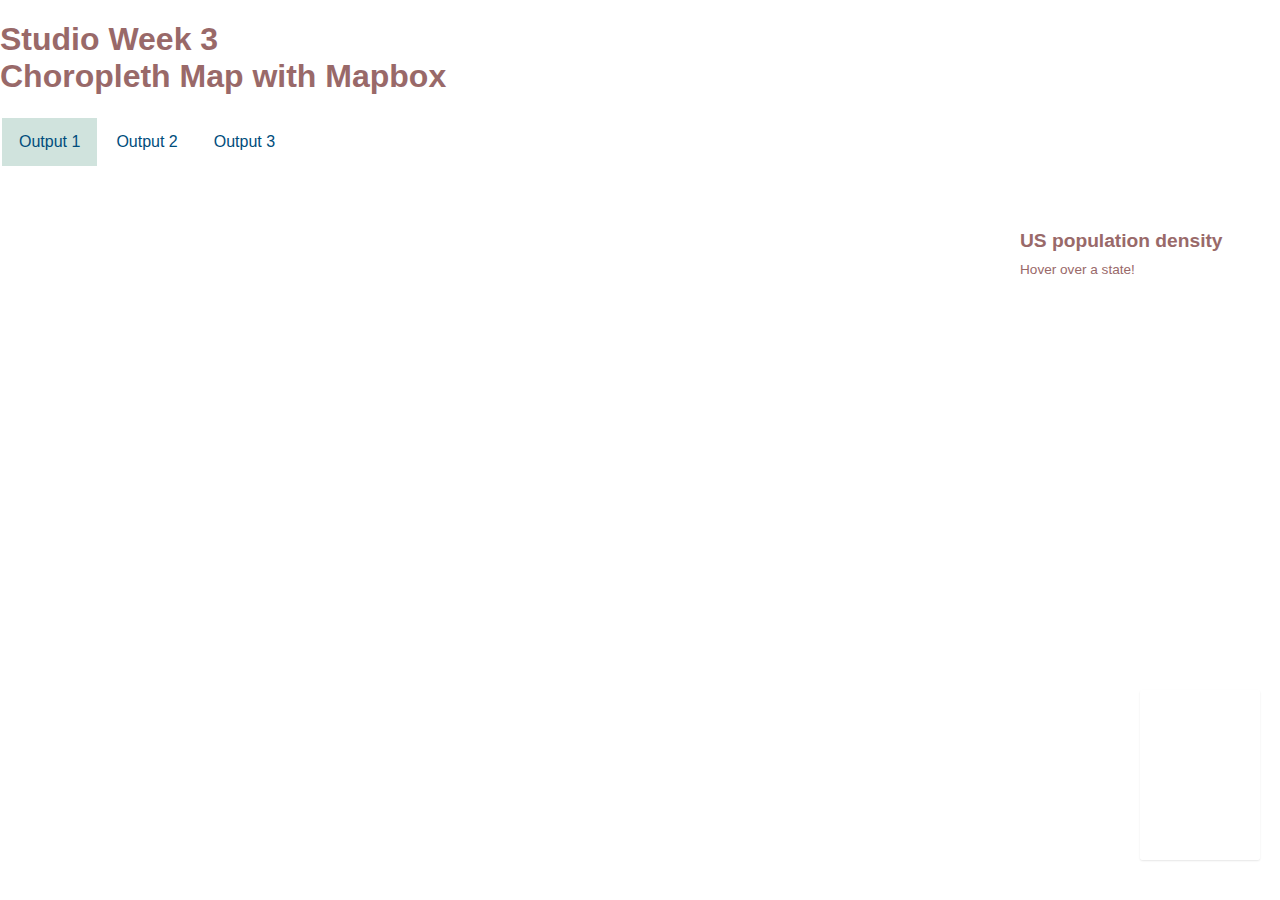
<file: index.html>
<!DOCTYPE html>
<html>
  <head>
    <title>Studio Week 3</title>
    <!-- Add Mapbox GL JS JavaScript file -->
    <script src='https://api.mapbox.com/mapbox-gl-js/v2.2.0/mapbox-gl.js'></script>
    <!-- Add in the Mapbox GL JS CSS file -->
    <link href='https://api.mapbox.com/mapbox-gl-js/v2.2.0/mapbox-gl.css' rel='stylesheet' />
    <!-- Adding styling info for page layout by reading in a CSS file -->
    <link rel="stylesheet" href="styles.css">
    <!-- Add CSS styling info for the map -->
    <style type="text/css">

      body {
        margin: 0;
        padding: 0;
      }
      h2,
      h3 {
        margin: 10px;
        font-size: 1.2em;
      }
      h3 {
        font-size: 1em;
      }
      p {
        font-size: 0.85em;
        margin: 10px;
        text-align: left;
      }
      /**
      * Create a position for the map
      * on the page */
      #map {
        position: absolute;
        top: 200px;
        bottom: 0;
        width: 100%;
      }
      .map-overlay {
        position: absolute;
        bottom: 0;
        right: 0;
        background: rgba(255, 255, 255, 0.8);
        margin-right: 20px;
        font-family: Arial, sans-serif;
        overflow: auto;
        border-radius: 3px;
      }

      #features {
        top: 200px;
        height: 100px;
        margin-top: 20px;
        width: 250px;
      }

      #legend {
        padding: 10px;
        box-shadow: 0 1px 2px rgba(0, 0, 0, 0.1);
        line-height: 18px;
        height: 150px;
        margin-bottom: 40px;
        width: 100px;
      }

      .legend-key {
        display: inline-block;
        border-radius: 20%;
        width: 10px;
        height: 10px;
        margin-right: 5px;
      }
    </style>


  </head>

  <body>
    <h1>Studio Week 3 <br> Choropleth Map with Mapbox </h1>
    <!-- Add multiple pages to web page-->
    <!-- active class displays the grey box around current page-->
    <ul>
    	<li><a class="active" href="index.html" target="_self">Output 1</a></li>
      <li><a href="mapbox-interaction.html" target="_self">Output 2</a></li>
      <li><a href="mapbox-turfjs.html" target="_self">Output 3</a></li>
    </ul>
    <br>

    <!-- Add a div to give the map somewhere to go -->
    <div id='map'></div>
    <div class='map-overlay' id='features'>
      <h2>US population density</h2>
      <div id='pd'><p>Hover over a state!</p></div>
    </div>
    <div class='map-overlay' id='legend'></div>

    <script>
      // Add your access token
      mapboxgl.accessToken = 'pk.eyJ1Ijoic29waHNwaWxpbyIsImEiOiJja2xqeGtyNmgwb2RyMndxcm9qbHhkbnpvIn0.oB5O3-BnHjh_6GHeEiBqAw';
      // Create a variable called "map" to house your map
      var map = new mapboxgl.Map({
        container: 'map', // container id
        style: 'mapbox://styles/sophspilio/cknlxzy1w0l1g18ljuogm7yfq' // replace this with your style URL
      });
      // callback
      map.on('load', function() {
        map.getCanvas().style.cursor = 'default';
        // set map bounds to the continental US
        map.fitBounds([
          [-133.2421875, 16.972741],
          [-47.63671875, 52.696361]
        ]);
      // define layer names
        var layers = ['0-10',
        '10-20',
        '20-50',
        '50-100',
        '100-200',
        '200-500',
        '500-1000',
        '1000+'
        ];
        var colors = ['#FFEDA0',
        '#FED976',
        '#FEB24C',
        '#FD8D3C',
        '#FC4E2A',
        '#E31A1C',
        '#BD0026',
        '#800026'
        ];
      // Add a legend
        for (i = 0; i < layers.length; i++) {
          var layer = layers[i];
          var color = colors[i];
          var item = document.createElement('div');
          var key = document.createElement('span');
          key.className = 'legend-key';
          key.style.backgroundColor = color;

          var value = document.createElement('span');
          value.innerHTML = layer;
          item.appendChild(key);
          item.appendChild(value);
          legend.appendChild(item);
        }
      // Add the information window
      map.on('mousemove', function(e) {
        var states = map.queryRenderedFeatures(e.point, {
          layers: ['statedata']
        });

        if (states.length > 0) {
          document.getElementById('pd').innerHTML =
          '<h3><strong>' +
          states[0].properties.name +
          '</strong></h3><p><strong><em>' +
          states[0].properties.density +
          '</strong> people per square mile</em></p>';
        } else {
          document.getElementById('pd').innerHTML =
          '<p>Hover over a state!</p>';
        }
      });
    });
    </script>
  </body>
</html>
</file>
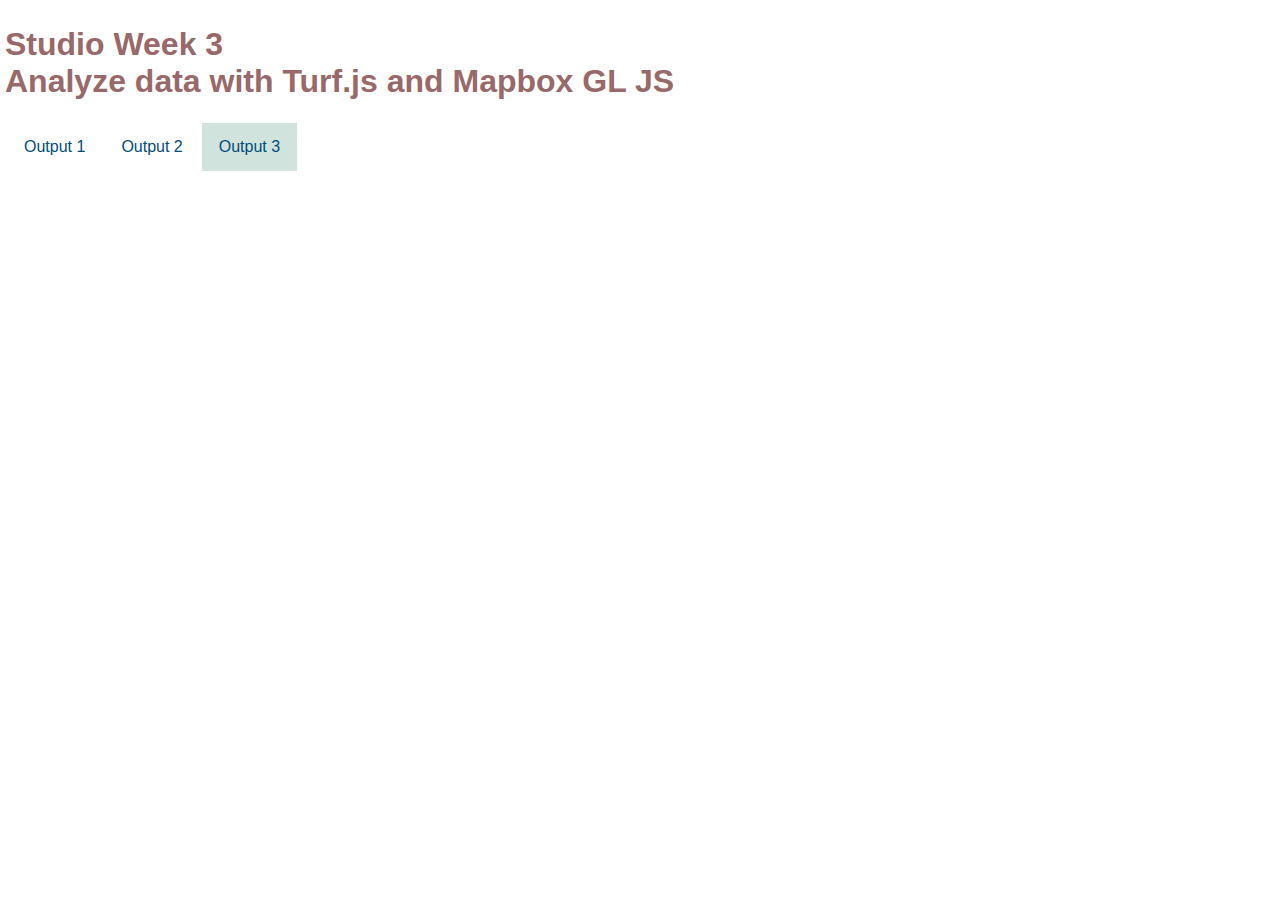
<file: mapbox-turfjs.html>
<!DOCTYPE html>
<html>

<head>
  <title>Studio Week 3</title>
  <!-- Add Mapbox GL JS JavaScript file -->
  <script src='https://api.mapbox.com/mapbox-gl-js/v1.8.1/mapbox-gl.js'></script>
  <!-- Add in the Mapbox GL JS CSS file -->
  <link href='https://api.mapbox.com/mapbox-gl-js/v1.8.1/mapbox-gl.css' rel='stylesheet' />
  <script src='https://api.mapbox.com/mapbox.js/plugins/turf/v3.0.11/turf.min.js'></script>
  <!-- Add CSS styling info for the map -->
  <style type="text/css">
    body {
      margin: 0;
      padding: 0;
    }

    #map {
      position: absolute;
      top: 200px;
      bottom: 0;
      width: 100%;
    }

  </style>
  <!-- Adding styling info for page layout by reading in a CSS file -->
  <link rel="stylesheet" href="styles.css">

</head>

<body>
<h1>Studio Week 3 <br> Analyze data with Turf.js and Mapbox GL JS </h1>
<!-- Add multiple pages to web page-->
<!-- active class displays the grey box around current page-->
<ul>
  <li><a href="index.html" target="_self">Output 1</a></li>
  <li><a href="mapbox-interaction.html" target="_self">Output 2</a></li>
  <li><a class="active" href="mapbox-turfjs.html" target="_self">Output 3</a></li>
</ul>
<br>

<!-- Add a div to give the map somewhere to go -->
  <div id='map'></div>

  <script>
    mapboxgl.accessToken = 'pk.eyJ1Ijoic29waHNwaWxpbyIsImEiOiJja2xqeGtyNmgwb2RyMndxcm9qbHhkbnpvIn0.oB5O3-BnHjh_6GHeEiBqAw';
    var map = new mapboxgl.Map({
      container: 'map', // container id
      style: 'mapbox://styles/mapbox/light-v10', // stylesheet location
      center: [-84.5, 38.05], // starting position
      zoom: 12 // starting zoom
    });
    var hospitals = {
    type: 'FeatureCollection',
    features: [
      { type: 'Feature', properties: { Name: 'VA Medical Center -- Leestown Division', Address: '2250 Leestown Rd' }, geometry: { type: 'Point', coordinates: [-84.539487, 38.072916] } },
      { type: 'Feature', properties: { Name: 'St. Joseph East', Address: '150 N Eagle Creek Dr' }, geometry: { type: 'Point', coordinates: [-84.440434, 37.998757] } },
      { type: 'Feature', properties: { Name: 'Central Baptist Hospital', Address: '1740 Nicholasville Rd' }, geometry: { type: 'Point', coordinates: [-84.512283, 38.018918] } },
      { type: 'Feature', properties: { Name: 'VA Medical Center -- Cooper Dr Division', Address: '1101 Veterans Dr' }, geometry: { type: 'Point', coordinates: [-84.506483, 38.02972] } },
      { type: 'Feature', properties: { Name: 'Shriners Hospital for Children', Address: '1900 Richmond Rd' }, geometry: { type: 'Point', coordinates: [-84.472941, 38.022564] } },
      { type: 'Feature', properties: { Name: 'Eastern State Hospital', Address: '627 W Fourth St' }, geometry: { type: 'Point', coordinates: [-84.498816, 38.060791] } },
      { type: 'Feature', properties: { Name: 'Cardinal Hill Rehabilitation Hospital', Address: '2050 Versailles Rd' }, geometry: { type: 'Point', coordinates: [-84.54212, 38.046568] } },
      { type: 'Feature', properties: { Name: 'St. Joseph Hospital', ADDRESS: '1 St Joseph Dr' }, geometry: { type: 'Point', coordinates: [-84.523636, 38.032475] } },
      { type: 'Feature', properties: { Name: 'UK Healthcare Good Samaritan Hospital', Address: '310 S Limestone' }, geometry: { type: 'Point', coordinates: [-84.501222, 38.042123] } },
      { type: 'Feature', properties: { Name: 'UK Medical Center', Address: '800 Rose St' }, geometry: { type: 'Point', coordinates: [-84.508205, 38.031254] } }
      ]
    };
    var libraries = {
      type: 'FeatureCollection',
      features: [
        { type: 'Feature', properties: { Name: 'Village Branch', Address: '2185 Versailles Rd' }, geometry: { type: 'Point', coordinates: [-84.548369, 38.047876] } },
        { type: 'Feature', properties: { Name: 'Northside Branch', ADDRESS: '1733 Russell Cave Rd' }, geometry: { type: 'Point', coordinates: [-84.47135, 38.079734] } },
        { type: 'Feature', properties: { Name: 'Central Library', ADDRESS: '140 E Main St' }, geometry: { type: 'Point', coordinates: [-84.496894, 38.045459] } },
        { type: 'Feature', properties: { Name: 'Beaumont Branch', Address: '3080 Fieldstone Way' }, geometry: { type: 'Point', coordinates: [-84.557948, 38.012502] } },
        { type: 'Feature', properties: { Name: 'Tates Creek Branch', Address: '3628 Walden Dr' }, geometry: { type: 'Point', coordinates: [-84.498679, 37.979598] } },
        { type: 'Feature', properties: { Name: 'Eagle Creek Branch', Address: '101 N Eagle Creek Dr' }, geometry: { type: 'Point', coordinates: [-84.442219, 37.999437] } }
      ]
    };

    map.on('load', function() {
      map.addLayer({
        id: 'hospitals',
        type: 'symbol',
        source: {
          type: 'geojson',
          data: hospitals
        },
        layout: {
          'icon-image': 'hospital-15',
          'icon-allow-overlap': true
        },
        paint: {}
      });
      map.addLayer({
        id: 'libraries',
        type: 'symbol',
        source: {
          type: 'geojson',
          data: libraries
        },
        layout: {
          'icon-image': 'library-15'
        },
        paint: { }
      });
      map.addSource('nearest-hospital', {
        type: 'geojson',
        data: {
          'type': 'FeatureCollection',
          'features': []
        }
      });
    });
    var popup = new mapboxgl.Popup();

    map.on('mousemove', function (e) {
      var features = map.queryRenderedFeatures(e.point, {
        layers: ['hospitals', 'libraries']
      });
      if (!features.length) {
        popup.remove();
        return;
      }

      var feature = features[0];

      popup
        .setLngLat(feature.geometry.coordinates)
        .setHTML(feature.properties.Name)
        .addTo(map);

      map.getCanvas().style.cursor = features.length ? 'pointer' : '';
    });

    map.on('click', function (e) {
      var libraryFeatures = map.queryRenderedFeatures(e.point, {
        layers: ['libraries']
      });
      if (!libraryFeatures.length) {
        return;
      }

      var libraryFeature = libraryFeatures[0];

      var nearestHospital = turf.nearest(libraryFeature, hospitals);

      if (nearestHospital != null) {
        map.getSource('nearest-hospital').setData({
        'type': 'FeatureCollection',
        'features': [nearestHospital]
        });

        map.addLayer(
        {
        id: 'nearest-hospital',
        type: 'circle',
        source: 'nearest-hospital',
        paint: {
        'circle-radius': 12,
        'circle-color': '#486DE0'
        }
      },
      'hospitals'
    );
    }
  });
  </script>
</body>

</html>
</file>
<file: styles.css>
body {
 font-family: 'Roboto', sans-serif;
 color: #996969;
 padding: 5px;
}
p {
  font-family: 'Montserrat', sans-serif;
}
ul {
 list-style-type: none;
 color: #A75D67;
 margin: 1px;
 padding: 1px;
 overflow: hidden;
 background-color: white;
 font-family: 'Raleway', sans-serif;
}

li {
 float: left;
 border-right: 2px solid white;
}

/* Add a border to all( but not the last) list items */
li:last-child {
 border-right: none;
}

li a {
 display: block;
 color: #004D7C;
 text-align: left;
 padding: 15px 17px;
 text-decoration: none;
}

/* Links will change color when hovered over */
li a:hover {
 background-color: #D0E3DD;
}

.active {
 background-color: #D0E3DD;
}

a{
  color: #004D7C;
}
</file>
